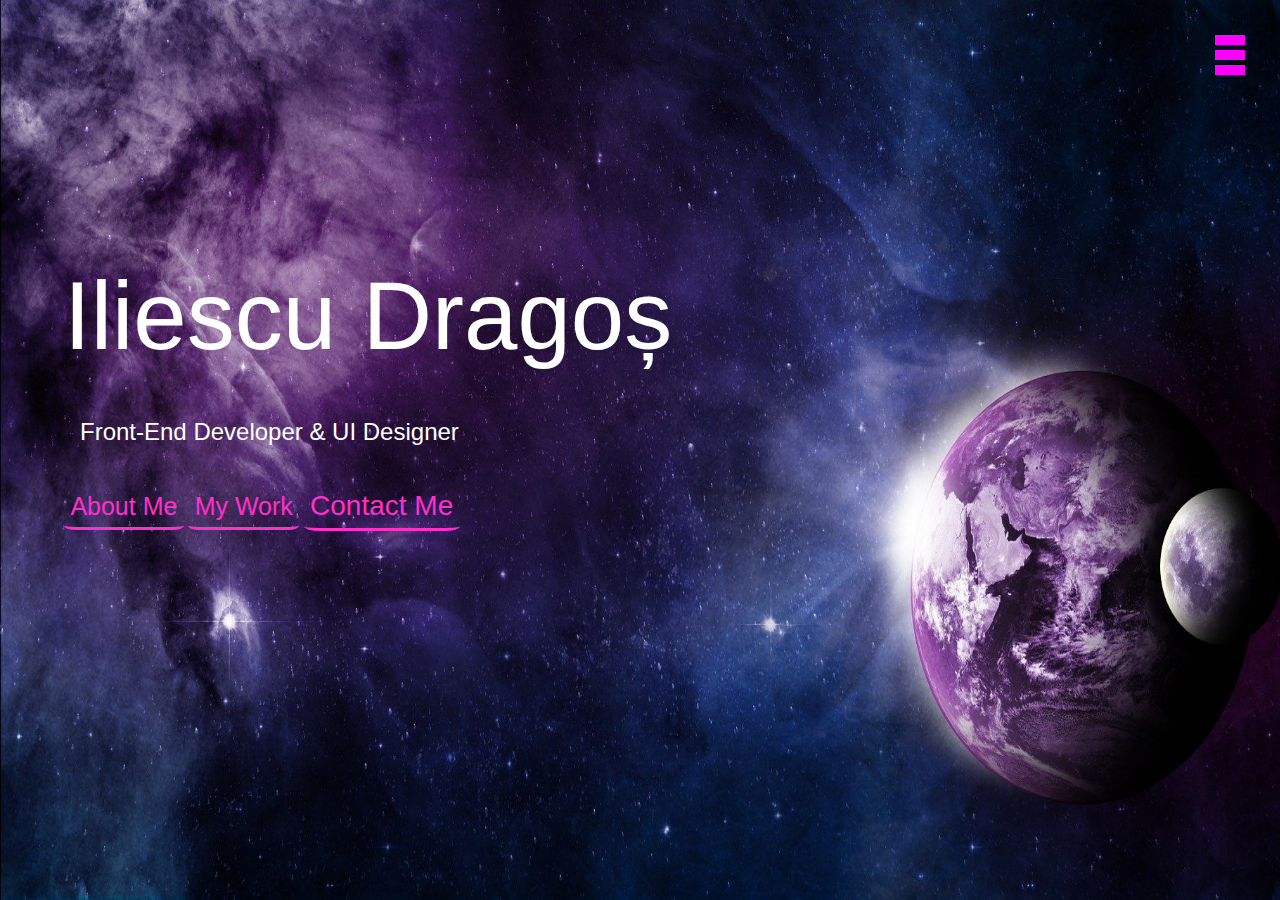
<file: 5/index.html>
<!DOCTYPE html>
<html lang="en">

<head>
    <meta charset="UTF-8">
    <meta name="viewport" content="width=device-width, initial-scale=1.0">
    <meta http-equiv="X-UA-Compatible" content="ie=edge">
    <link rel="stylesheet" href="https://use.fontawesome.com/releases/v5.2.0/css/all.css" integrity="sha384-hWVjflwFxL6sNzntih27bfxkr27PmbbK/iSvJ+a4+0owXq79v+lsFkW54bOGbiDQ" crossorigin="anonymous">

    <link rel="stylesheet" href="css/main.css">
    <title>Welcome To My Portfolio</title>
</head>

<body id="bg-img">
    <header>
        <div class="menu-btn">
            <div class="btn-line"></div>
            <div class="btn-line"></div>
            <div class="btn-line"></div>
        </div>

        <nav class="menu">
            <div class="menu-branding">
                <div class="portrait"></div>
            </div>
            <ul class="menu-nav">
                <li class="nav-item current">
                    <a href="index.html" class="nav-link">
            Home
          </a>
                </li>
                <li class="nav-item">
                    <a href="about.html" class="nav-link">
            About Me
          </a>
                </li>
                <li class="nav-item">
                    <a href="work.html" class="nav-link">
            My Work
          </a>
                </li>
                <li class="nav-item">
                    <a href="contact.html" class="nav-link">
            Contact Me
          </a>
                </li>
            </ul>
        </nav>
    </header>

    <main id="home">
        <h1 class="lg-heading">
            Iliescu
            <span class="text-secondary">Dragoș</span>
        </h1>
        <h2 class="sm-heading">
            Front-End Developer & UI Designer
        </h2>
        <div class="icons">
            <div class="icons">
                <a href="about.html" style="font-size: 25px; border-style: solid; border-radius: 10%; border-top:transparent; border-left: transparent; border-right: transparent; ">About Me</a>
                <a href="work.html" style="font-size: 25px; border-style: solid; border-radius: 10%; border-top:transparent; border-left: transparent; border-right: transparent;">My Work</a>

                <a href="contact.html" style="font-size: 28px;  border-style: solid; border-radius: 10%; border-top:transparent; border-left: transparent; border-right: transparent;"> Contact Me</a>
            </div>
            <br /><br />
            <a href="https://twitter.com/Tanase31604563">
        <i class="fab fa-twitter fa-2x"></i>
      </a>
            <a href="https://www.facebook.com/DragosAntonios">
        <i class="fab fa-facebook fa-2x"></i>
      </a>
            <a href="https://www.linkedin.com/in/iliescu-dragos-7a350218a/">
        <i class="fab fa-linkedin fa-2x"></i>
      </a>
            <a href="https://github.com/AntoanAntonio12">
        <i class="fab fa-github fa-2x"></i>
      </a>

        </div>
    </main>

    <script src="js/main.js"></script>
</body>

</html>
</file>
<file: 5/css/main.css>
.menu-btn {
    position: absolute;
    z-index: 3;
    right: 35px;
    top: 35px;
    cursor: pointer;
    transition: all 0.5s ease-out;
}

.menu-btn .btn-line {
    width: 30px;
    height: 10px;
    margin: 0 0 5px 0;
    background: magenta;
    transition: all 0.5s ease-out;
}

.menu-btn.close {
    transform: rotate(180deg);
}

.menu-btn.close .btn-line:nth-child(1) {
    transform: rotate(45deg) translate(5px, 5px);
}

.menu-btn.close .btn-line:nth-child(2) {
    opacity: 0;
}

.menu-btn.close .btn-line:nth-child(3) {
    transform: rotate(-45deg) translate(7px, -6px);
}

.menu {
    position: fixed;
    top: 0;
    width: 100%;
    opacity: 0.9;
    visibility: hidden;
}

.menu.show {
    visibility: visible;
}

.menu-branding,
.menu-nav {
    display: flex;
    flex-flow: column wrap;
    align-items: center;
    justify-content: center;
    float: left;
    width: 50%;
    height: 100vh;
    overflow: hidden;
}

.menu-nav {
    margin: 0;
    padding: 0;
    background: black;
    list-style: none;
    transform: translate3d(0, -100%, 0);
    transition: all 0.5s ease-out;
}

.menu-nav.show {
    transform: translate3d(0, 0, 0);
}

.menu-branding {
    background: #F5F9F8;
    transform: translate3d(0, 100%, 0);
    transition: all 0.5s ease-out;
}

.menu-branding.show {
    transform: translate3d(0, 0, 0);
}

.menu-branding .portrait {
    width: 250px;
    height: 250px;
    background: url("../img/cv.jpg");
    border-radius: 50%;
    background-repeat: none;
    border: solid 6px transparent;
}

.menu .nav-item {
    transform: translate3d(600px, 0, 0);
    transition: all 0.5s ease-out;
}

.menu .nav-item.show {
    transform: translate3d(0, 0, 0);
}

.menu .nav-item.current>a {
    color: white;
}

.menu .nav-link {
    display: inline-block;
    position: relative;
    font-size: 40px;
    text-transform: uppercase;
    padding: 1rem 0;
    font-weight: 300;
    color: white;
    text-decoration: bold;
    transition: all 0.5s ease-out;
}

.menu .nav-link:hover {
    color: transparent;
    transform: scale(1.25)
}

.nav-item:nth-child(1) {
    transition-delay: 0.1s;
}

.nav-item:nth-child(2) {
    transition-delay: 0.2s;
}

.nav-item:nth-child(3) {
    transition-delay: 0.3s;
}

.nav-item:nth-child(4) {
    transition-delay: 0.4s;
}

* {
    box-sizing: border-box;
}

body {
    background-image: repeating-linear-gradient(135deg, rgba(145, 145, 145, 0.02) 0px, rgba(145, 145, 145, 0.02) 39px, rgba(140, 140, 140, 0.02) 39px, rgba(140, 140, 140, 0.02) 57px, rgba(9, 9, 9, 0.02) 57px, rgba(9, 9, 9, 0.02) 91px, rgba(217, 217, 217, 0.02) 91px, rgba(217, 217, 217, 0.02) 119px, rgba(45, 45, 45, 0.02) 119px, rgba(45, 45, 45, 0.02) 141px, rgba(227, 227, 227, 0.02) 141px, rgba(227, 227, 227, 0.02) 184px, rgba(236, 236, 236, 0.02) 184px, rgba(236, 236, 236, 0.02) 227px, rgba(124, 124, 124, 0.02) 227px, rgba(124, 124, 124, 0.02) 244px), repeating-linear-gradient(135deg, rgba(39, 39, 39, 0.02) 0px, rgba(39, 39, 39, 0.02) 23px, rgba(2, 2, 2, 0.02) 23px, rgba(2, 2, 2, 0.02) 55px, rgba(13, 13, 13, 0.02) 55px, rgba(13, 13, 13, 0.02) 71px, rgba(44, 44, 44, 0.02) 71px, rgba(44, 44, 44, 0.02) 98px, rgba(240, 240, 240, 0.02) 98px, rgba(240, 240, 240, 0.02) 134px, rgba(182, 182, 182, 0.02) 134px, rgba(182, 182, 182, 0.02) 159px, rgba(246, 246, 246, 0.02) 159px, rgba(246, 246, 246, 0.02) 174px, rgba(157, 157, 157, 0.02) 174px, rgba(157, 157, 157, 0.02) 190px), repeating-linear-gradient(135deg, rgba(145, 145, 145, 0.02) 0px, rgba(145, 145, 145, 0.02) 35px, rgba(217, 217, 217, 0.02) 35px, rgba(217, 217, 217, 0.02) 53px, rgba(199, 199, 199, 0.02) 53px, rgba(199, 199, 199, 0.02) 70px, rgba(196, 196, 196, 0.02) 70px, rgba(196, 196, 196, 0.02) 114px, rgba(137, 137, 137, 0.02) 114px, rgba(137, 137, 137, 0.02) 143px, rgba(249, 249, 249, 0.02) 143px, rgba(249, 249, 249, 0.02) 191px, rgba(247, 247, 247, 0.02) 191px, rgba(247, 247, 247, 0.02) 239px, rgba(38, 38, 38, 0.02) 239px, rgba(38, 38, 38, 0.02) 273px), linear-gradient(90deg, rgb(69, 69, 69), rgb(3, 3, 3));
    color: whitesmoke;
    height: 100%;
    margin: 0;
    font-family: 'Segoe UI', Tahoma, Geneva, Verdana, sans-serif;
    line-height: 1.5;
}

body#bg-img {
    background-repeat: none;
    background: url(../img/12.jpg);
    background-attachment: fixed;
    background-size: cover;
}

body#bg-img:after {
    content: '';
    position: absolute;
    top: 0;
    right: 0;
    width: 100%;
    height: 100%;
    z-index: -1;
    background: transparent;
}

h1,
h2,
h3 {
    margin: 0;
    font-weight: 400;
}

h1.lg-heading,
h2.lg-heading,
h3.lg-heading {
    padding-bottom: 2%;
    padding-top: -2%;
    color: white;
    font-size: 6rem;
}

h1.sm-heading,
h2.sm-heading,
h3.sm-heading {
    color: rgb(255, 255, 255);
    margin-bottom: 2rem;
    padding: 0.2rem 1rem;
    background: transparent;
}

a {
    color: rgb(253, 48, 202);
    /* color:rgb(255, 255, 255); */
    text-decoration: none;
}

header {
    position: fixed;
    z-index: 2;
    width: 100%;
}

.text-secondary1 {
    color: white;
    font-size: 40px;
}

main {
    padding: 4rem;
    min-height: calc(100vh - 60px);
}

main .icons {
    margin-top: 1rem;
}

main .icons a {
    padding: 0.4rem;
}

main .icons a:hover {
    color: black;
    transition: all 0.5s ease-out;
}

main#home {
    overflow: hidden;
}

main#home h1 {
    margin-top: 20vh;
}

.about-info {
    display: grid;
    grid-gap: 120px;
    grid-template-areas: 'bioimage bio bio' 'job1 job2 job3';
    grid-template-columns: repeat(3, 1fr);
}

.about-info .bio-image {
    grid-area: bioimage;
    margin: auto;
    border-radius: 50%;
    border: transparent 6px solid;
}

.about-info .bio {
    color: white;
    grid-area: bio;
    font-size: 1.5rem;
}

.about-info .job-1 {
    color: whitesmoke;
    grid-area: job1;
}

.about-info .job-2 {
    color: whitesmoke;
    grid-area: job2;
}

.about-info .job-3 {
    color: whitesmoke;
    grid-area: job3;
}

.about-info .job {
    background: rgb(87, 87, 241);
    padding: 0.5rem;
    border-bottom: rgb(0, 0, 0) 40px solid;
    border-radius: 10%;
    font-size: 20px;
}

.projects {
    display: grid;
    grid-gap: 0.7rem;
    grid-template-columns: repeat(3, 1fr);
}

.projects img {
    width: 100%;
    border: 3px wh solid;
}

.projects img:hover {
    opacity: 0.5;
    border-color: orangered;
    transition: all 0.5s ease-out;
}

/* UI gallery  */

.site-main .project-area {
    padding: 4rem 0;
}

.site-main .project-area .button-group button {
    background: ;
    border: none;
    font: normal 500 16px/130px var(--roboto);
    text-transform: uppercase;
}

.site-main .project-area .button-group button+button {
    padding-left: 3rem;
}

.site-main .project-area .grid .our-project>.title h4 {
    font: normal 700 25px/12px var(--roboto);
    color: white;
}

.our-project {
    display: grid;
    grid-gap: 1.1rem;
    background: black;
    border: 5px white solid;
}

.site-main .project-area .grid .our-project .img a:hover img {
    filter: brightness(1.1) drop-shadow(1px 8px 30px #b1afaf);
}

.boxes {
    display: flex;
    flex-wrap: wrap;
    justify-content: space-evenly;
    align-items: center;
    margin-top: 1rem;
}

.boxes div {
    font-size: 19px;
    border: 3px magenta solid;
    padding: 1.5rem 2.5rem;
    margin-bottom: 3rem;
    transition: all 0.5s ease-out;
}

.boxes div:hover {
    padding: 0.5rem 1.5rem;
    background: transparent;
    color: pink;
}

.boxes div:hover span {
    color: greenyellow;
}

.btn,
.btn-dark,
.btn-light {
    display: block;
    padding: 0.5rem 1rem;
    border: 0;
    margin-bottom: 0.3rem;
}

.btn:hover,
.btn-dark:hover,
.btn-light:hover {
    background: orangered;
    color: transparent;
}

.btn-dark {
    background: black;
    color: #fff;
}

.btn-light {
    background: black;
    color: pink;
}

#main-footer {
    text-align: center;
    padding-top: 2px;
    padding-bottom: 2px;
    background: transparent;
    color: white;
    height: 130px;
    font-size: 25px;
}

@media screen and (min-width: 1171px) {
    main .icons a:hover {
        color: black;
        transition: all 0.5s ease-out;
    }
    .project-area {
        font: normal 500 18px/40px var(--roboto);
    }
    .projects {
        grid-template-columns: repeat(4, 1fr);
    }
}

@media screen and (min-width: 769px) and (max-width: 1170px) {
    main .icons a:hover {
        color: black;
        transition: all 0.5s ease-out;
    }
    .projects {
        grid-template-columns: repeat(3, 1fr);
    }
}

@media screen and (max-width: 768px) {
    main .icons a:hover {
        color: black;
        transition: all 0.5s ease-out;
    }
    main {
        align-items: center;
        text-align: center;
    }
    main .lg-heading {
        line-height: 1;
        margin-bottom: 1rem;
    }
    ul.menu-nav,
    div.menu-branding {
        float: none;
        width: 100%;
        min-height: 0;
    }
    ul.menu-nav.show,
    div.menu-branding.show {
        transform: translate3d(0, 0, 0);
    }
    .menu-nav {
        height: 75vh;
        transform: translate3d(-100%, 0, 0);
        font-size: 24px;
    }
    .menu-branding {
        height: 25vh;
        transform: translate3d(100%, 0, 0);
    }
    .menu-branding .portrait {
        background: url("../img/zz.jpg");
        background-repeat: none;
        width: 150px;
        height: 1300px;
    }
    .about-info {
        grid-template-areas: 'bioimage' 'bio' 'job1' 'job2' 'job3';
        grid-template-columns: 1fr;
    }
    .projects {
        grid-template-columns: repeat(2, 1fr);
    }
}

@media screen and (max-width: 812px) {
    main .icons a:hover {
        color: black;
        transition: all 0.5s ease-out;
    }
    main {
        align-items: center;
        text-align: center;
    }
    main .lg-heading {
        line-height: 1;
        margin-bottom: 1rem;
    }
    ul.menu-nav,
    div.menu-branding {
        float: none;
        width: 100%;
        min-height: 0;
    }
    ul.menu-nav.show,
    div.menu-branding.show {
        transform: translate3d(0, 0, 0);
    }
    .menu-nav {
        height: 75vh;
        transform: translate3d(-100%, 0, 0);
        font-size: 24px;
    }
    .menu-branding {
        height: 25vh;
        transform: translate3d(100%, 0, 0);
    }
    .menu-branding .portrait {
        background: url("../img/zz.jpg");
        background-repeat: none;
        width: 150px;
        height: 1300px;
    }
    .about-info {
        grid-template-areas: 'bioimage' 'bio' 'job1' 'job2' 'job3';
        grid-template-columns: 1fr;
    }
    .projects {
        grid-template-columns: repeat(2, 1fr);
    }
}

@media screen and (max-width: 500px) {
    main .icons a:hover {
        color: black;
        transition: all 0.5s ease-out;
    }
    main {
        padding: 2rem;
    }
    main #home h1 {
        margin-top: 10vh;
    }
    main .lg-heading {
        margin-top: 1rem;
        font-size: 5rem;
    }
    .projects {
        grid-template-columns: 1fr;
    }
}
</file>
